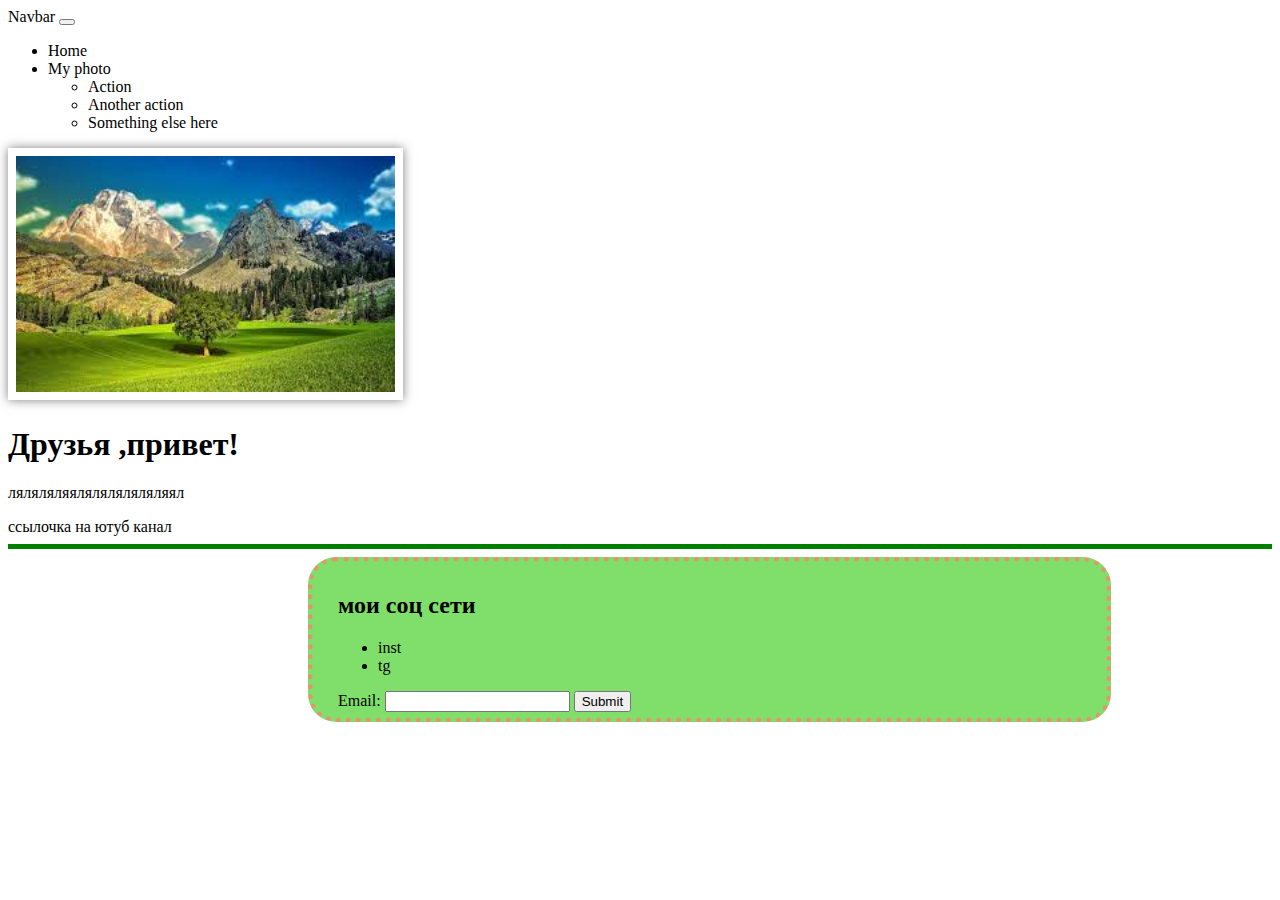
<file: index.html>
<!DOCTYPE html>
<html lang="en">
  <head>
    <meta charset="UTF-8" />
    <meta http-equiv="X-UA-Compatible" content="IE=edge" />
    <meta name="viewport" content="width=device-width, initial-scale=1.0" />
    <title>test site 1</title>
    <link rel="stylesheet" href="pro.css">
    <link
      href="https://cdn.jsdelivr.net/npm/bootstrap@5.3.0-alpha1/dist/css/bootstrap.min.css"
      rel="stylesheet"
      integrity="sha384-GLhlTQ8iRABdZLl6O3oVMWSktQOp6b7In1Zl3/Jr59b6EGGoI1aFkw7cmDA6j6gD"
      crossorigin="anonymous"
    />
    <style>
      .rounded-img {
        width: 30%;
        padding: 0.5em;
        box-shadow: 0 0 10px rgba(0, 0, 0, 0.5);
      }
    </style>
    
  </head>
  <body>
    <nav class="navbar navbar-expand-lg bg-body-tertiary">
      <div class="container-fluid">
        <a class="navbar-brand" href="index.html">Navbar</a>
        <button
          class="navbar-toggler"
          type="button"
          data-bs-toggle="collapse"
          data-bs-target="#navbarNavDropdown"
          aria-controls="navbarNavDropdown"
          aria-expanded="false"
          aria-label="Toggle navigation"
        >
          <span class="navbar-toggler-icon"></span>
        </button>
        <div class="collapse navbar-collapse" id="navbarNavDropdown">
          <ul class="navbar-nav">
            <li class="nav-item">
              <a class="nav-link active" aria-current="page" href="#">Home</a>
            </li>
            <li class="nav-item">
              <a class="nav-link" href="me.html">My photo</a>
            </li>
              <ul class="dropdown-menu">
                <li><a class="dropdown-item" href="#">Action</a></li>
                <li><a class="dropdown-item" href="#">Another action</a></li>
                <li>
                  <a class="dropdown-item" href="#">Something else here</a>
                </li>
              </ul>
            </li>
          </ul>
        </div>
      </div>
    </nav>
    <div class="cotainer mx-5 my-4 text-center">
      <img src="country.jfif" alt="Beatifull country" class="rounded-img" />
      <h1>Друзья ,привет!</h1>
      <p>ляляляляяляляляляляляял</p>
        <a href="https://youtu.be/SKRydSA2bYA" target="_blank" 
          >ссылочка на ютуб канал</a
        >
      <hr size="5" noshade color="green" />
    </div>
    <div class="trener" class="container">
      <h2 class="mx-3">мои соц сети</h2>
      <ul class="mx-5">
        <a href="https://youtu.be/SKRydSA2bYA" target="_blank">
          <li>inst</li>
        </a>
        <a href="https://youtu.be/SKRydSA2bYA" target="_blank">
          <li>tg</li>
        </a>
      </ul>
      <form>
        <label for="name">Email:</label>
          <input type="text" id="name">
          <input type="submit">
      </form>
    </div>
  </body>
</html>
</file>
<file: pro.css>
.trener {
  background-color: rgb(128, 222, 107);
  max-width: 60%;
  padding: 10px 10px 5px 25px;
  margin: 5px 10px 1px 300px;
  border-radius: 28px;
  border: 5px dotted rgb(222, 153, 107);
}

.rrr {
  margin: 5px 1px 1px 110px;
}
a {
  color: black;
  text-decoration: none;
}
a:hover {
  text-decoration: underline;
}
a:active {
  color: aqua;
}
</file>
